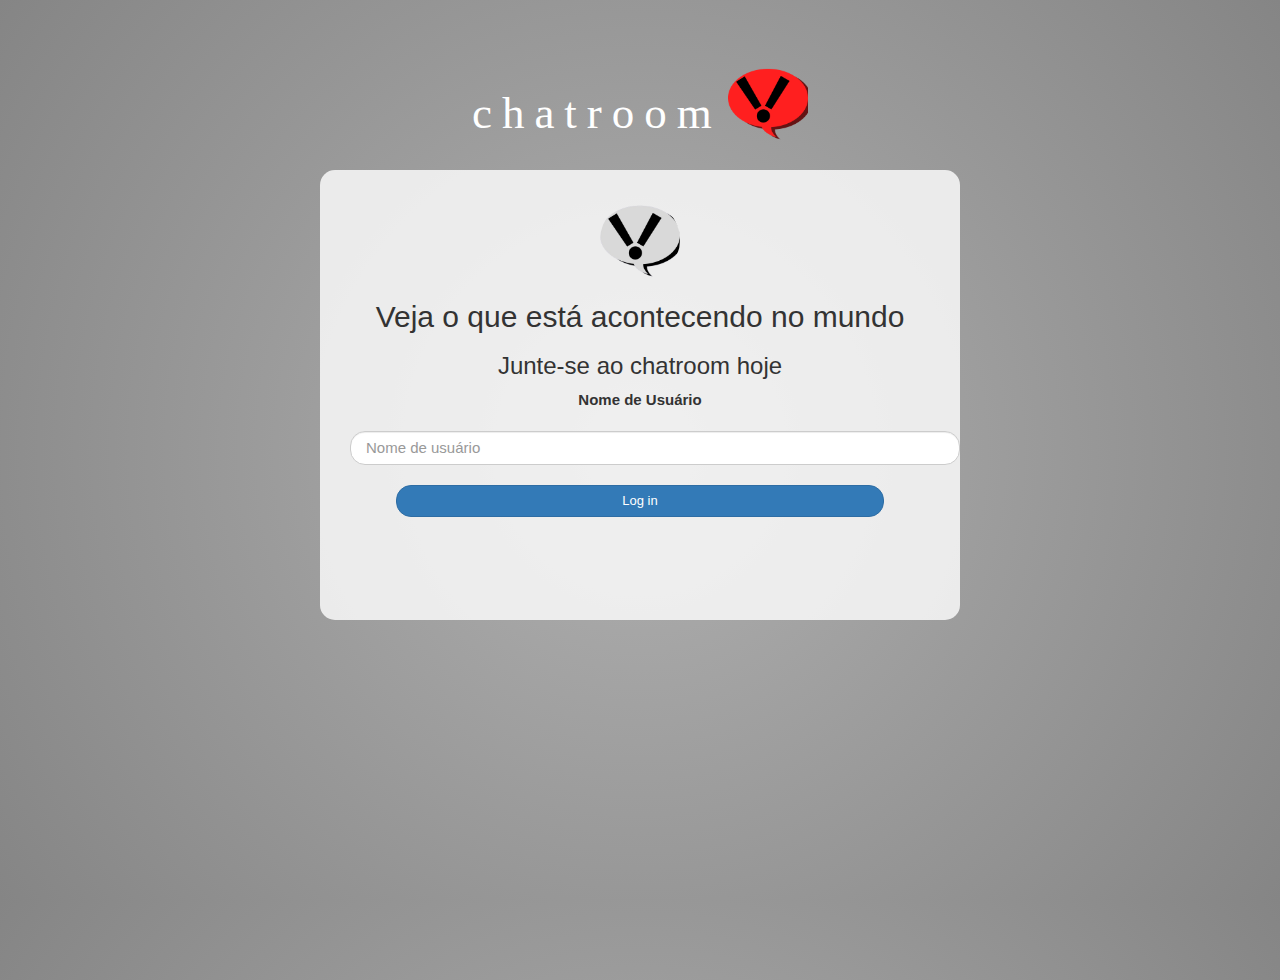
<file: index.html>
<html>
    <head>
        <link rel="icon" href="chatroom-removebg-preview.png">
        <title>ChatRoom</title>
    
    <meta name="viewport" content="width=device-width, initial-scale=1">
    <link rel="stylesheet" href="https://maxcdn.bootstrapcdn.com/bootstrap/3.4.0/css/bootstrap.min.css">
    <script src="https://ajax.googleapis.com/ajax/libs/jquery/3.4.1/jquery.min.js"></script>
    <script src="https://maxcdn.bootstrapcdn.com/bootstrap/3.4.0/js/bootstrap.min.js"></script>
    <link rel="stylesheet" href="https://stackpath.bootstrapcdn.com/bootstrap/4.1.3/css/bootstrap.min.css" integrity="sha384-MCw98/SFnGE8fJT3GXwEOngsV7Zt27NXFoaoApmYm81iuXoPkFOJwJ8ERdknLPMO" crossorigin="anonymous">
    <link rel="stylesheet" type="text/css" href="style.css">
    
    <script src="java1.js"></script>
    </head>
    <body>
        <center>
            <h1 class="header">
                chatroom <sup>
                    <img src="notificação_chatroom-removebg-preview.png">
                </sup>
            </h1>
            <div class="col-lg-6 col-md-6 col-sm-6 col-xs-11 login_div">

                <img src="chatroom-removebg-preview.png" class="logo">
                <h2>Veja o que está acontecendo no mundo</h2>

                <h3>Junte-se ao chatroom hoje</h3>
                
                <div class="form-group">
                    <label>Nome de Usuário</label>
                    <input type="text" id="userName" class="form-control" placeholder="Nome de usuário">
                </div>
                <button id="loginButton" class="btn btn-primary" onclick="addUser()">Log in</button>
                <br><br>
            </div>
        </center>
    </body>
</html>
</file>
<file: style.css>
html, body
{
  height: 100%;
  margin: 0;
}

body
{
    background: radial-gradient(circle, rgba(176,176,176,1) 0%, rgba(133,133,133,1) 100%);
}

.header
{
	color: white;font-family: 'Yeon Sung';font-size: 45px;letter-spacing: 10px;margin-top: 80px;
}
.header img
{
	width: 80px;margin-left: -15px;
}

.login_div
{
	background: rgba(255,255,255,0.8);
    float: none;
    border-radius: 15px;
    height: 50%
}

.logo
{
	width: 80px;margin-top: 30px;border-radius: 40px;
}

#loginButton
{
	width: 80%;border-radius: 15px;
    font-size: 13px;
    margin: 5px;
}

.roomName
{
	cursor: pointer;
	font-size: 20px;
}


#logout
{
	font-size: 20px; float: right;
}


#output
{
	padding: 10px; width:80%;background: rgba(255,255,255,0.8);border-radius: 15px;
}

.input_div_room_page
{
	width: 80%;
}

.input_div label
{
	color: white;font-size: 20px;
}


.input_div_message_page
{
	position: fixed;bottom: 0px;width: 100%;background: rgba(255,255,255,0.8);
}
.input_div_message_page label
{
	color: black;
}
.input_div_message_page #msg
{
	width: 80%;
}
.input_div_message_page button
{
	margin-top: 15px;
	width: 50%; 
}
.color_white
{
	color: white
}

.user_tick
{
	width:20px;
}
.message_h4
{
	padding-left:5px;color:grey;
}
#userName
{
    font-size: 15px;
    padding: 15px;
    border-radius: 15px;
    margin: 15px;
}
label
{
    font-size: 15px;
}
</file>
